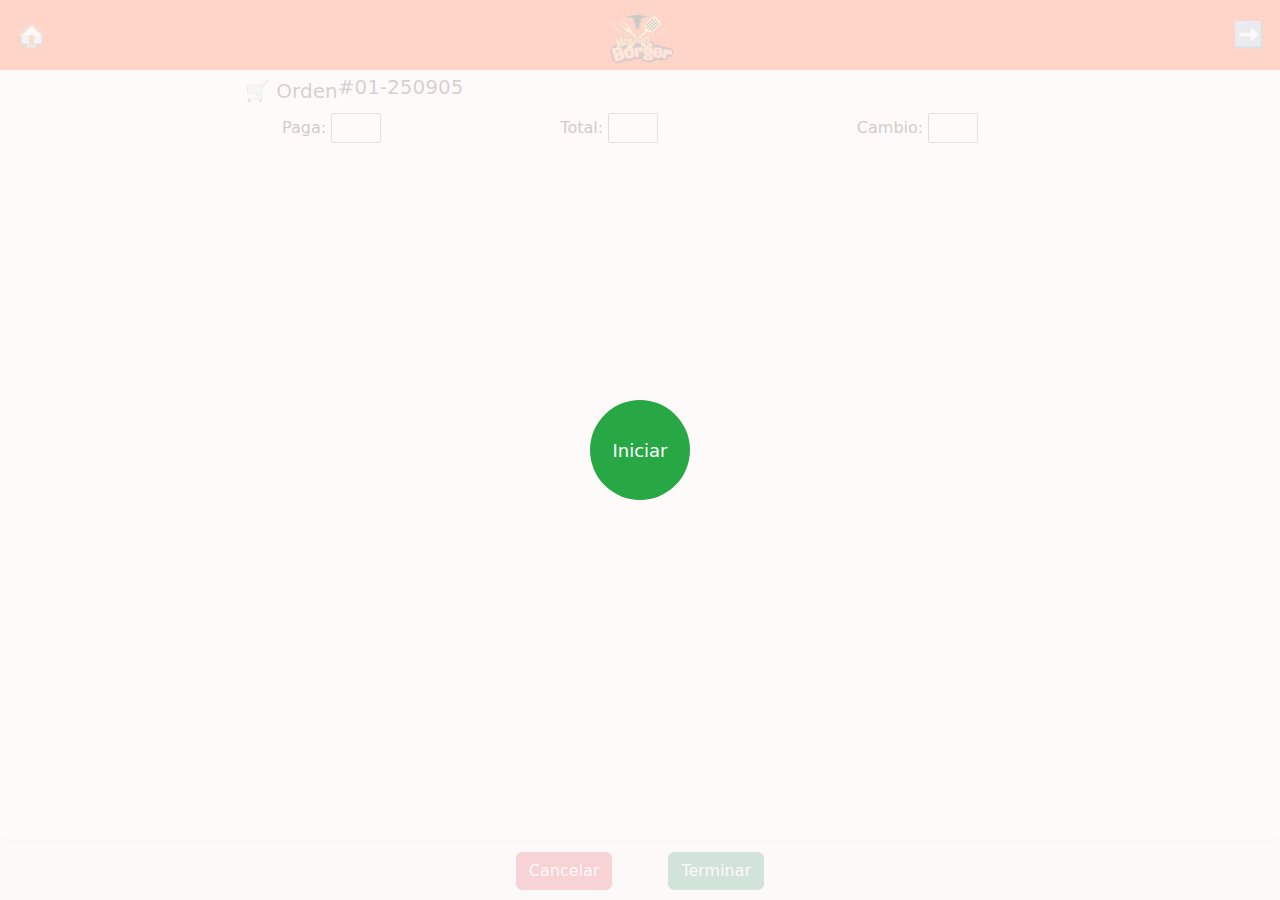
<file: ordenes.html>
<!DOCTYPE html>
<html lang="es">
<head>
    <meta charset="UTF-8">
    <meta name="viewport" content="width=device-width, initial-scale=1.0">
    <title>House Burger - Bienvenido</title>
       <link href="https://cdn.jsdelivr.net/npm/bootstrap@5.1.3/dist/css/bootstrap.min.css" rel="stylesheet" integrity="sha384-+YffS3ZT+JdbD9lM9OquDTMCp+oj+7zK1WEnKbV1JlF99k0yEhe7r9GqQXOxkOsl" crossorigin="anonymous">
<link href="css/style.css" rel="stylesheet">

<!-- Bootstrap CSS -->
<link href="https://cdn.jsdelivr.net/npm/bootstrap@5.3.2/dist/css/bootstrap.min.css" rel="stylesheet">


<!-- Bootstrap Bundle con Popper -->
<script src="https://cdn.jsdelivr.net/npm/bootstrap@5.3.2/dist/js/bootstrap.bundle.min.js"></script>


<style>
    .list-group{
        padding: 5px;;
    }

    
    .page-footer {
        position: fixed;     /* se queda fijo */
        bottom: 0;           /* pegado al fondo */
        left: 0;
        width: 100%;         /* ocupa todo el ancho */
        background: #f8f9fa; /* color de fondo tipo Bootstrap */
        padding: 10px 0;
        box-shadow: 0 -2px 5px rgba(0,0,0,0.1);
        z-index: 999;        /* encima de otros elementos */
    }

    .bg-info{
        font-size: 15px!important;
        font-weight: 500;
    }

</style>

 
</head>
<body>

    <!-- Overlay completo -->
<div id="overlaySonido" style="
    position: fixed;
    top: 0;
    left: 0;
    width: 100%;
    height: 100%;
    background: rgba(255, 249, 249, 0.808);
    display: flex;
    justify-content: center;
    align-items: center;
    z-index: 9999;
">
    <button id="btnIniciar" style="
        width: 100px;
        height: 100px;
        font-size: 18px;
        border: none;
        border-radius: 50%;
        background-color: #28a745;
        color: white;
        cursor: pointer;
        text-align: center;
    ">Iniciar</button>
</div>

<script>
    let sonidoPermitido = false;

    document.getElementById("btnIniciar").addEventListener("click", function() {
        // Activar sonido
        sonidoPermitido = true;

        // Reproducir sonido inicial si quieres
        let sonido = new Audio("images/BELL1.mp3");
        sonido.play().catch(e => console.log(e));

        // Ocultar overlay
        document.getElementById("overlaySonido").style.display = "none";
    });

    // Función para reproducir sonido después
    function reproducirSonido() {
        if (sonidoPermitido) {
            let sonido = new Audio("images/BELL1.mp3");
            sonido.play().catch(e => console.log(e));
        }
    }
</script>


<header style="
    display: flex;
    justify-content: space-between;
    align-items: center;
    padding: 10px;
">

<!-- Botón flotando a la derecha -->
    <button id="btnCarrito"
        style=" font-size: 25px; border: none; background: transparent;">
        🏠 <!-- 👈 puedes cambiarlo por  -->
    </button>
    <!-- Logo centrado dentro del header -->
    <div style="flex: 1; text-align: center;">
        <img src="images/logo2.png" width="70">
        <p style="display:none">¡Extremadamente deliciosas. Pruebalas!</p>
    </div>
    <!-- Botón flotando a la derecha -->
    <button id="btnOrdenesModal" onclick="verModalOrdenes()" 
        style=" font-size: 25px; border: none; background: transparent;">
        ➡️ <!-- 👈 puedes cambiarlo por  -->
    </button>
</header>

    <div class="modal-dialog modal-lg" style="padding: 5px;">
        <div class="">
            <div class="modal-header">
                <h5 class="modal-title" id="carritoLabel">🛒 Orden </h5>
                <h5 id="lblOrden">#01-250905</h5>
            </div>
       <center> <span id="lblUbicacion"></span></center>
            <div class="modal-body" id="carritoContenido">
            
            </div>
        </div>
    </div>

<table id="tablaPago" style="width: 70%; margin: 0 auto; color: black; text-align: center;">
    <tr>
        <td>Paga: <input id="lblPagacon" type="text" style="width: 50px; text-align: center; font-weight: 600;"></td>
        <td>Total: <input id="lblTotal" type="text" style="width: 50px; text-align: center; font-weight: 700;"></td>
        <td>Cambio: <input id="lblCambio" type="text" style="width: 50px; text-align: center; font-weight: 600;"></td>
    </tr>
</table>


        <!-- Modal del carrito -->
<div class="modal fade" id="ordenesModal" tabindex="-1" aria-labelledby="carritoLabel" aria-hidden="true">
  <div class="modal-dialog modal-lg">
    <div class="modal-content">
      <div class="modal-header">
        <h5 class="modal-title" id="carritoLabel">🛒 Ordenes Siguientes</h5>
        <button type="button" class="btn-close" data-bs-dismiss="modal" aria-label="Cerrar"></button>
      </div>
      <div class="modal-body" id="ordenesRestantesContenidoModal" style="padding: 0px;">
        <p>Aqui el slider</p>
      </div>
      <div class="modal-footer">
        <button id="vaciarCarrito" class="btn btn-danger">Vaciar</button>
      </div>
    </div>
  </div>
</div>

<footer class="page-footer">
    
    <center>
        <button id="cancelar" type="button" onclick="terminarOrden('c')" class="btn btn-danger">Cancelar</button>
        &nbsp; &nbsp;&nbsp;&nbsp;&nbsp;&nbsp;&nbsp;&nbsp;
        <button id="terminar" type="button" onclick="terminarOrden('t')" class="btn btn-success">Terminar</button>
    </center>
</footer>
<script src="https://code.jquery.com/jquery-3.6.0.min.js"></script>
<script>

function verModalOrdenes(){
     // Mostrar modal
     verOrdenesRestantes();
  new bootstrap.Modal(document.getElementById("ordenesModal")).show();
}

function reproducirSonido() {
            let sonido = new Audio("images/BELL1.mp3");
            sonido.play().catch(e => console.log(e));
        }

function verOrdenes() {
            $.ajax({
                type: "GET",
                url: "https://amahcarev2.somee.com/apihouse.ashx?Comando=SeleccionarOrdenes",
                contentType: false,
                processData: false,
                dataType: "json", // asegura que jQuery lo trate como JSON
                success: function (result) {

                    if (JSON.stringify(result) != '[]') {
                   // reproducirSonido();
                    var ubicacion = "";
                    var pagacon = "";
                    var total = "";
                    var cambio = "";
                    // Si viene como string, lo parseamos
                    let data = typeof result === 'string' ? JSON.parse(result) : result;
                    // Contenedor donde se agregarán las cards
                    let contenedor = $('#carritoContenido');
                    contenedor.empty();
                    // Agrupar por idorden si quieres separar pedidos
                    let pedidos = {};
                    data.forEach(item => {
                        if (!pedidos[item.idorden]) pedidos[item.idorden] = [];
                        pedidos[item.idorden].push(item);
                    });
                    // Crear cards por cada orden
                    for (let idorden in pedidos) {
                        let items = pedidos[idorden];
                        let ul = $('<ul class="list-group mb-3"></ul>');
                        items.forEach(item => {
                            let li = $('<li class="list-group-item" ></li>');
                            // Cabecera con nombre y cantidad
                            let header = $('<div class="d-flex justify-content-between align-items-center"></div>');
                            header.append(`<strong>${item.Producto}</strong>`);
                            header.append(`<span class="badge bg-info rounded-pill">(x${item.Cantidad})</span>`);
                            li.append(header);
                            // Ingredientes
                            if (item.Ingredientes && item.Ingredientes.trim() !== "") {
                                let ingredientesArray = item.Ingredientes.split(',').map(ing => ing.trim());
                                let ingredientesHTML = ingredientesArray.map(ing => `<span class="badge bg-success rounded-pill">${ing}</span>`).join(' ');
                                li.append(`Ingredientes: ${ingredientesHTML}<br>`);
                            }
                            // Opciones (condiciones)
                            if (item.Opciones && item.Opciones.trim() !== "") {
                                let opcionesArray = item.Opciones.split(',').map(op => op.trim());
                                let opcionesHTML = opcionesArray.map(op => `<span class="badge bg-danger rounded-pill">${op}</span>`).join(' ');
                                li.append(`Condiciones: ${opcionesHTML}<br>`);
                            }
                            ul.append(li);

                            ubicacion = item.ubicacion; // obtengo la ubicacion
                            pagacon = item.pagacon; // obtengo la ubicacion
                            total = item.total; // obtengo la ubicacion
                            cambio = item.cambio; // obtengo la ubicacion
                        });
                        contenedor.append(ul);
                        let fecha = new Date(); // puede ser new Date() o un string convertido a Date
                        // Obtener año, mes y día con ceros delante si hace falta
                        let yyyy = fecha.getFullYear();
                        let mm = String(fecha.getMonth() + 1).padStart(2, '0'); // getMonth() va de 0 a 11
                        let dd = String(fecha.getDate()).padStart(2, '0');
                        let fechaFormateada = `${yyyy}${mm}${dd}`;
                        // Asignar al HTML
                        document.getElementById("lblOrden").innerHTML = `#${idorden}-${yyyy}`;
                        document.getElementById("lblUbicacion").innerHTML = `📍 ${ubicacion}`;
                         document.getElementById("lblPagacon").value = `${pagacon}`;
                          document.getElementById("lblTotal").value = `${total}`;
                           document.getElementById("lblCambio").value = `${cambio.split('.')[0]}`;
                            document.getElementById("tablaPago").style.display = "block";
                    }

                

                } else {
                        console.log("Imagen");
                        document.getElementById("carritoContenido").innerHTML = `
                        <br><br><br>
                            <center><p>No hay órdenes</p>
                            <img src="images/completadas.webp" style="opacity:0.3" width="50%" class="img-fluid"><center
                        `;

                      document.getElementById("tablaPago").style.display = "none";

                }

                },
                error: function (jqXmlHttpRequest, textStatus, errorThrown) {
                    setTimeout(function () { $("#loading").hide(); }, 1000);
                    console.log("Error: "+errorThrown);
                }
            });
        }

        // Ejecutar cada 5 segundos
$(document).ready(function() {
    verOrdenes();
    setInterval(function() {
        // Si no hay <ul> con órdenes dentro del div, hacemos la consulta
        if ($('#carritoContenido ul').length === 0) {
            verOrdenes();
            seleccionarOrdenesAgregadas();
        } else {
            console.log("Carrito tiene contenido, no se hace la consulta.");
              seleccionarOrdenesAgregadas();
        }
    }, 5000);
});



function terminarOrden(estatus){
            var id = document.getElementById("lblOrden").innerHTML.split('-');
            id = id[0].split('#')[1];

            console.log(id + " - " + estatus);
            $.ajax({
                type: "POST",
                url: "https://amahcarev2.somee.com/apihouse.ashx?Comando=TerminarOrden",
                contentType: false,
                processData: false,
                data: JSON.stringify({ IdOrden: id, Estatus: estatus }), // 👈 aquí
                success: function (result) {
                    console.log(result)
                     document.getElementById("lblUbicacion").innerHTML = "";
                     verOrdenes();
                $('#addProdMod').modal('hide');
                // ToastSuccess("Imagen actualizada");
                },
                error: function (jqXmlHttpRequest, textStatus, errorThrown) {
                setTimeout($("#loading").hide(), 1000);
                ToastWarning("Verifique su conexión");
                }
            });
        }






function verOrdenesRestantes() {
    $.ajax({
        type: "GET",
        url: "https://amahcarev2.somee.com/apihouse.ashx?Comando=SeleccionarOrdenesRestantes",
        contentType: false,
        processData: false,
        dataType: "json",
        success: function (result) {
           // console.log("Respuesta cruda:", result);

            if (result && result.length > 0) {
               

                // Desempaquetar el JSON raro
                let raw = result[0]["JSON_F52E2B61-18A1-11d1-B105-00805F49916B"];
                let data = JSON.parse(raw); // ahora sí tenemos un array de órdenes
                console.log("Órdenes parseadas:", data);

                if (data.length === 0) {
                    $('#ordenesRestantesContenidoModal').html(`
                        <br><br><br>
                        <center><p>No hay órdenes</p>
                        <img src="images/completadas.webp" style="opacity:0.3" width="50%" class="img-fluid"><center>
                    `);
                    return;
                }

                // Construir el carousel
                let carousel = `
                <div id="ordenesCarousel" class="carousel slide" data-bs-ride="carousel">
                  <div class="carousel-inner">`;

                let isActive = true;

                data.forEach(orden => {
                    let ul = $('<ul class="list-group mb-3"></ul>');

                    orden.productos.forEach(prod => {
                        let li = $('<li class="list-group-item"></li>');
                        let header = $('<div class="d-flex justify-content-between align-items-center"></div>');
                        header.append(`<strong>${prod.Producto}</strong>`);
                        header.append(`<span class="badge bg-info rounded-pill">(x${prod.Cantidad})</span>`);
                        li.append(header);

                        if (prod.Ingredientes && prod.Ingredientes.trim() !== "") {
                            let ingredientesArray = prod.Ingredientes.split(',').map(ing => ing.trim());
                            let ingredientesHTML = ingredientesArray.map(ing => `<span class="badge bg-success rounded-pill">${ing}</span>`).join(' ');
                            li.append(`Ingredientes: ${ingredientesHTML}<br>`);
                        }

                        if (prod.Opciones && prod.Opciones.trim() !== "") {
                            let opcionesArray = prod.Opciones.split(',').map(op => op.trim());
                            let opcionesHTML = opcionesArray.map(op => `<span class="badge bg-danger rounded-pill">${op}</span>`).join(' ');
                            li.append(`Condiciones: ${opcionesHTML}<br>`);
                        }

                        ul.append(li);
                    });

                    let ulHtml = $('<div>').append(ul).html();

                    carousel += `
                      <div class="carousel-item ${isActive ? 'active' : ''}">
                        <div class="card p-3">
                          <h5>Orden #${orden.idorden}</h5>
                          <p><strong>📍</strong> ${orden.ubicacion}</p>
                          ${ulHtml}
                          
                        </div>
                      </div>`;
                    isActive = false;
                });

                carousel += `
                  </div>
                  <button class="carousel-control-prev" type="button" data-bs-target="#ordenesCarousel" data-bs-slide="prev">
                    <span class="carousel-control-prev-icon" aria-hidden="false"></span>
                    <span class="visually-hidden">Anterior</span>
                  </button>
                  <button class="carousel-control-next" type="button" data-bs-target="#ordenesCarousel" data-bs-slide="next">
                    <span class="carousel-control-next-icon" aria-hidden="false"></span>
                    <span class="visually-hidden">Siguiente</span>
                  </button>
                </div>
                
                <style>
/* Sobrescribir icono next a negro */
.carousel-control-next-icon {
    background-image: url("data:image/svg+xml;charset=UTF8,%3Csvg xmlns='http://www.w3.org/2000/svg' fill='black' viewBox='0 0 8 8'%3E%3Cpath d='M2.5 0l-1.4 1.4 2.6 2.6-2.6 2.6 1.4 1.4 4-4-4-4z'/%3E%3C/svg%3E");
}
.carousel-control-prev-icon {
    background-image: url("data:image/svg+xml;charset=UTF8,%3Csvg xmlns='http://www.w3.org/2000/svg' fill='black' viewBox='0 0 8 8'%3E%3Cpath d='M5.5 0l1.4 1.4-2.6 2.6 2.6 2.6-1.4 1.4-4-4 4-4z'/%3E%3C/svg%3E");
}
</style>
                `;

                // Insertar en el modal
                $('#ordenesRestantesContenidoModal').html(carousel);

            } else {
                $('#ordenesRestantesContenidoModal').html(`
                    <br><br><br>
                    <center><p>No hay órdenes</p>
                    <img src="images/completadas.webp" style="opacity:0.3" width="50%" class="img-fluid"><center>
                `);
            }
        },
        error: function (jqXmlHttpRequest, textStatus, errorThrown) {
            console.log("Error: " + errorThrown);
        }
    });
}



function seleccionarOrdenesAgregadas() {
    $.ajax({
        type: "GET",
        url: "https://amahcarev2.somee.com/apihouse.ashx?Comando=SeleccionarOrdenesAgregadas",
        contentType: false,
        processData: false,
        dataType: "json",
        success: function (result) {
           
            if(result[0].idorden != null){
                reproducirSonido();
            }
            
        },
        error: function (jqXmlHttpRequest, textStatus, errorThrown) {
            console.log("Error: " + errorThrown);
        }
    });
}
























          

    </script>
</body>
</html>
</file>
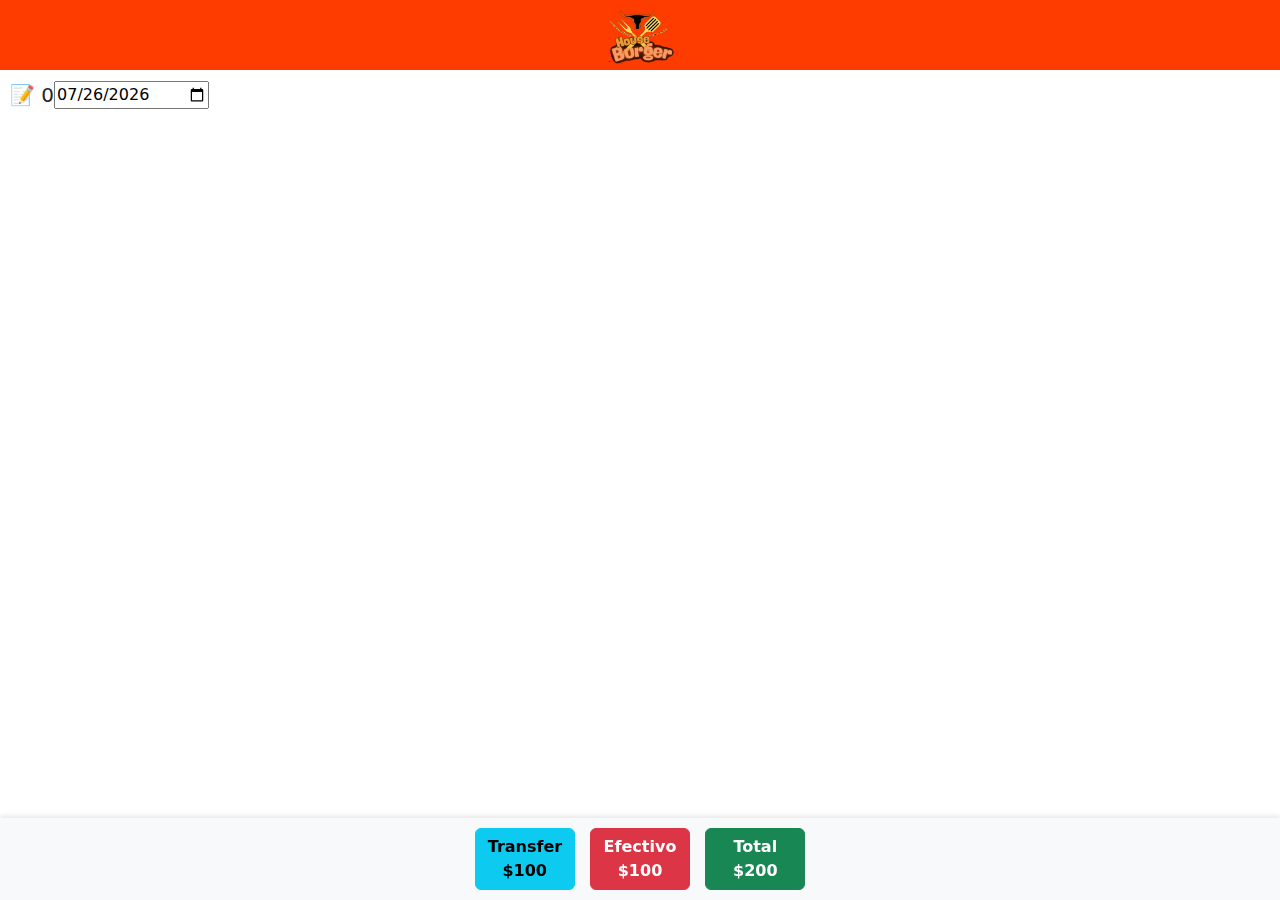
<file: resumen.html>
<!DOCTYPE html>
<html lang="es">
<head>
    <meta charset="UTF-8">
    <meta name="viewport" content="width=device-width, initial-scale=1.0">
    <title>House Burger - Bienvenido</title>
       <link href="https://cdn.jsdelivr.net/npm/bootstrap@5.1.3/dist/css/bootstrap.min.css" rel="stylesheet" integrity="sha384-+YffS3ZT+JdbD9lM9OquDTMCp+oj+7zK1WEnKbV1JlF99k0yEhe7r9GqQXOxkOsl" crossorigin="anonymous">
<link href="css/style.css" rel="stylesheet">

<!-- Bootstrap CSS -->
<link href="https://cdn.jsdelivr.net/npm/bootstrap@5.3.2/dist/css/bootstrap.min.css" rel="stylesheet">


<!-- Bootstrap Bundle con Popper -->
<script src="https://cdn.jsdelivr.net/npm/bootstrap@5.3.2/dist/js/bootstrap.bundle.min.js"></script>


<style>
    .list-group{
        padding: 5px;;
    }

    
    .page-footer {
        position: fixed;     /* se queda fijo */
        bottom: 0;           /* pegado al fondo */
        left: 0;
        width: 100%;         /* ocupa todo el ancho */
        background: #f8f9fa; /* color de fondo tipo Bootstrap */
        padding: 10px 0;
        box-shadow: 0 -2px 5px rgba(0,0,0,0.1);
        z-index: 999;        /* encima de otros elementos */
    }

    .bg-info{
        font-size: 15px!important;
        font-weight: 500;
    }

</style>

 
</head>
<body>

   


<header style="
    display: flex;
    justify-content: space-between;
    align-items: center;
    padding: 10px;
">

<!-- Botón flotando a la derecha -->
   
    <!-- Logo centrado dentro del header -->
    <div style="flex: 1; text-align: center;">
        <img src="images/logo2.png" width="70">
        <p style="display:none">¡Extremadamente deliciosas. Pruebalas!</p>
    </div>
    <!-- Botón flotando a la derecha -->

</header>


            <div class="modal-header" style="padding: 10px;">
        
                <h5 class="modal-title" id="lblCantidadOrden">📝 0 </h5>
                <input type="date" name="" id="txtFecha">
            </div>
       <center> <span id="lblUbicacion"></span></center>
            <div class="modal-body" id="resumenVentas">
            
            </div>
   


 

<footer class="page-footer">
    
    <center>
        <button id="btnTransfer" type="button" style="width: 100px; font-weight: 700;" class="btn btn-info">Transfer<br>$100</button>
        &nbsp;
        <button id="btnEfectivo" type="button" style="width: 100px; font-weight: 700;" class="btn btn-danger">Efectivo<br>$100</button>
        &nbsp;
        <button id="btnTotal" type="button" style="width: 100px; font-weight: 700;" class="btn btn-success">Total<br>$200</button>
    </center>
</footer>
<script src="https://code.jquery.com/jquery-3.6.0.min.js"></script>
<script>

function verOrdenes() {
    var fecha = document.getElementById("txtFecha").value;
            $.ajax({
                type: "GET",
                url: "https://amahcarev2.somee.com/apihouse.ashx?Comando=ConsultarVentasPorFecha&Fecha=" + fecha,
                contentType: false,
                processData: false,
                dataType: "json", // asegura que jQuery lo trate como JSON
                success: function (result) {
                    if (JSON.stringify(result) != '[]') {
                    let data = typeof result === 'string' ? JSON.parse(result) : result;
                    let contenedor = $('#resumenVentas');
                    contenedor.empty();
                    let pedidos = {};
                    data.forEach(item => {
                        if (!pedidos[item.idorden]) pedidos[item.idorden] = [];
                        pedidos[item.idorden].push(item);
                    });
                    for (let idorden in pedidos) {
                        let items = pedidos[idorden];
                        let ul = $('<ul class="list-group mb-3"></ul>');
                        items.forEach(item => {
                            let li = $('<li class="list-group-item" ></li>');
                            let header = $('<div class="d-flex justify-content-between align-items-center"></div>');
                            // separar productos por coma
                            let productos = item.productos.split(",");
                            var productoscad = "";
                            var preciocad = "";
                            productos.forEach(prod => {
                                // quitar espacios extra
                                let p = prod.trim();
                                p = p.split('|');
                                productoscad = productoscad + `${p[0]}<br>`;
                                preciocad = preciocad + `<b>$${p[1]}</span><b><br>`
                            });
                            li.append($(`<div><span class="badge bg-info rounded-pill">${item.idorden}</span>${item.ubicacion}</div>`));
                            header.append($(`<div>${productoscad}</div>`));
                            header.append($(`<div>${preciocad}</div>`));                          
                            li.append(header);
                            li.append($(`                         
                                <table style="width: 100%; margin: 0 auto; color: black; text-align: center;">
                                    <tr>
                                        <td style="text-align: left; font-weight: 500;">Paga: ${item.pagacon}</td>
                                        <td style="text-align: center; font-weight: 500;">Cambio: ${item.cambio}</td>
                                        <td style="text-align: right; font-weight: 700;">Total: $${item.total}</td>
                                    </tr>
                                </table>
                            `));
                            ul.append(li);
                        });
                        contenedor.append(ul);
                    }
                } else {
                        console.log("Imagen");
                        document.getElementById("resumenVentas").innerHTML = `
                        <br><br><br>
                            <center><p>No hay ventas</p>
                            <img src="images/completadas.webp" style="opacity:0.3" width="50%" class="img-fluid"><center
                        `;
                }
                },
                error: function (jqXmlHttpRequest, textStatus, errorThrown) {
                    setTimeout(function () { $("#loading").hide(); }, 1000);
                    console.log("Error: "+errorThrown);
                }
            });
        }

        // Ejecutar cada 5 segundos
$(document).ready(function() {
    let hoy = new Date();
    let yyyy = hoy.getFullYear();
    let mm = String(hoy.getMonth() + 1).padStart(2, '0'); // meses 0-11
    let dd = String(hoy.getDate()).padStart(2, '0');
    let fechaHoy = `${yyyy}-${mm}-${dd}`;
    $("#txtFecha").val(fechaHoy);
     // --- Ejecutar verOrdenes() cuando cambie ---
    $("#txtFecha").on("change", function () {
        verOrdenes();
        verResumen();
    });
    verOrdenes();
    verResumen();
});


function verResumen() {
    var fecha = document.getElementById("txtFecha").value;
            $.ajax({
                type: "GET",
                url: "https://amahcarev2.somee.com/apihouse.ashx?Comando=ConsultarResumenPorFecha&Fecha=" + fecha,
                contentType: false,
                processData: false,
                dataType: "json", // asegura que jQuery lo trate como JSON
                success: function (result) {
                
                    document.getElementById("lblCantidadOrden").innerHTML =  `📝 #${result[0].NumeroOrdenes}`;
                    document.getElementById("btnTransfer").innerHTML =  `Transfer<br>$${result[0].TotalTransferencia}`;
                    document.getElementById("btnEfectivo").innerHTML =  `Efectivo<br>$${result[0].TotalEfectivo}`;
                    document.getElementById("btnTotal").innerHTML =  `Total<br>$${result[0].TotalGeneral}`;
            
                },
                error: function (jqXmlHttpRequest, textStatus, errorThrown) {
                    setTimeout(function () { $("#loading").hide(); }, 1000);
                    console.log("Error: "+errorThrown);
                }
            });
        }

       

    </script>
</body>
</html>
</file>
<file: css/style.css>
body {
            margin: 0;
            font-family: 'Segoe UI', Tahoma, Geneva, Verdana, sans-serif;
            background-color: #fff5e1;
            color: #333;
        }
        header {
            background-color: #ff3c00;
            color: white;
            text-align: center;
            height: 70px;
        }
        nav {
            background-color: #ff7043;
            text-align: center;
            padding: 10px 0;
        }
        nav a {
            color: white;
            text-decoration: none;
            margin: 0 15px;
            font-weight: bold;
        }
        .hero {
            background-image: url('https://images.unsplash.com/photo-1550547660-d9450f859349'); /* Puedes cambiar esta imagen */
            background-size: cover;
            background-position: center;
            height: 400px;
            display: flex;
            align-items: center;
            justify-content: center;
            color: white;
            text-shadow: 2px 2px 5px #000;
        }
        .hero h1 {
            font-size: 3em;
        }

        .content {
            padding: 40px 20px;
            text-align: center;
        }
        .menu-highlight {
            display: flex;
            justify-content: center;
            flex-wrap: wrap;
            gap: 20px;
        }
        .menu-item {
            background-color: #ffe0b2;
            padding: 5px;
            border-radius: 10px;
            width: 250px;
        }
        .menu-item img {
            width: 100%;
            border-radius: 10px;
        }
        .cta {
            margin-top: 5px;
        }
        .cta button {
            background-color: #ff3c00;
            color: white;
            padding: 5px 30px;
            font-size: 1em;
            border: none;
            border-radius: 5px;
            cursor: pointer;
        }
        footer {
            background-color: #333;
            color: white;
            text-align: center;
            padding: 15px;
            margin-top: 50px;
        }

        /* Nuevos estilos */
        .options-columns {
            display: flex;
            flex-wrap: wrap;
            justify-content: space-between;
            text-align: left;
        }

   
        /* Estilo para la caja de comentarios */
        textarea {
            width: 90%;
           
            padding: 10px;
            border-radius: 5px;
            border: 1px solid #ddd;
            resize: vertical; /* Solo permite redimensionar verticalmente */
        }

        @media (max-width: 768px) {
            .hero h1 {
                font-size: 2em; /* tamaño en pantallas tipo celular */
                text-align: center; /* sigue centrado */
            }
        }


        input[type="checkbox"] {
    width: 12px;   /* ancho del checkbox */
    height: 12px;  /* alto del checkbox */
    transform: scale(1.5); /* aumenta el tamaño visual */
    margin-right: 8px; /* espacio entre checkbox y texto */
}

.col-6 {
    padding-left: 5px;
}

.modal-content{
    padding: 0px!important;
}


        /*MODAL*/

     
/* Fondo oscuro */
.modal {
  display: none; 
  position: fixed; 
  z-index: 1000;
  left: 0; top: 0;
  width: 100%; height: 100%;
  background: rgba(0,0,0,0.6);
  justify-content: center;
  align-items: center;
}

/* Caja del modal */
.modal-content {
  background: #fff;
  padding: 20px;
  border-radius: 12px;
  width: 90%;
  max-width: 500px;
  box-shadow: 0 8px 16px rgba(0,0,0,0.3);
  animation: aparecer 0.3s ease;
  text-align: left;
}

/* Animación */
@keyframes aparecer {
  from { transform: scale(0.8); opacity: 0; }
  to { transform: scale(1); opacity: 1; }
}

/* Botón cerrar (X) */
.close {
  float: right;
  font-size: 24px;
  cursor: pointer;
  color: #555;
}

.close:hover {
  color: red;
}

/* Botón */
.btn-cerrar {
  background: #ff6600;
  border: none;
  color: white;
  padding: 10px 16px;
  border-radius: 8px;
  margin-top: 15px;
  cursor: pointer;
}

.btn-cerrar:hover {
  background: #e65c00;
}
</file>
